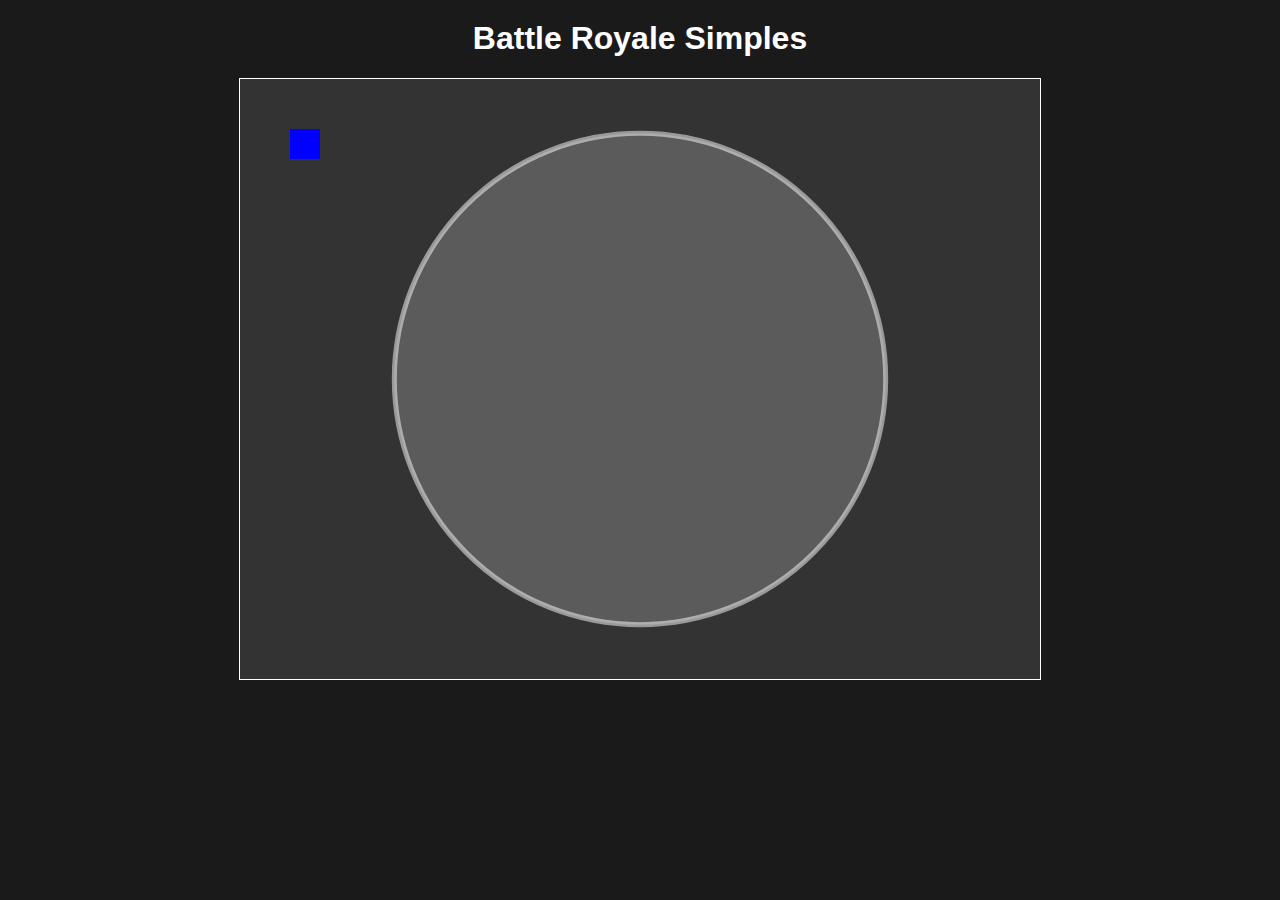
<file: Gam-D/HTML.HTML>
<!DOCTYPE html>
<html lang="pt-br">
<head>
    <meta charset="UTF-8">
    <meta name="viewport" content="width=device-width, initial-scale=1.0">
    <title>Battle Royale Simples</title>
    <link rel="stylesheet" href="style.css">
</head>
<body>
    <h1>Battle Royale Simples</h1>
    <canvas id="gameCanvas"></canvas>
    <script src="game.js"></script>
</body>
</html>
</file>
<file: Gam-D/style.css>
body {
    font-family: Arial, sans-serif;
    text-align: center;
    margin: 0;
    padding: 0;
    background-color: #1a1a1a;
    color: white;
}

h1 {
    color: white;
    margin-top: 20px;
}

canvas {
    border: 1px solid white;
    background-color: #333;
    display: block;
    margin: 20px auto;
}
</file>
